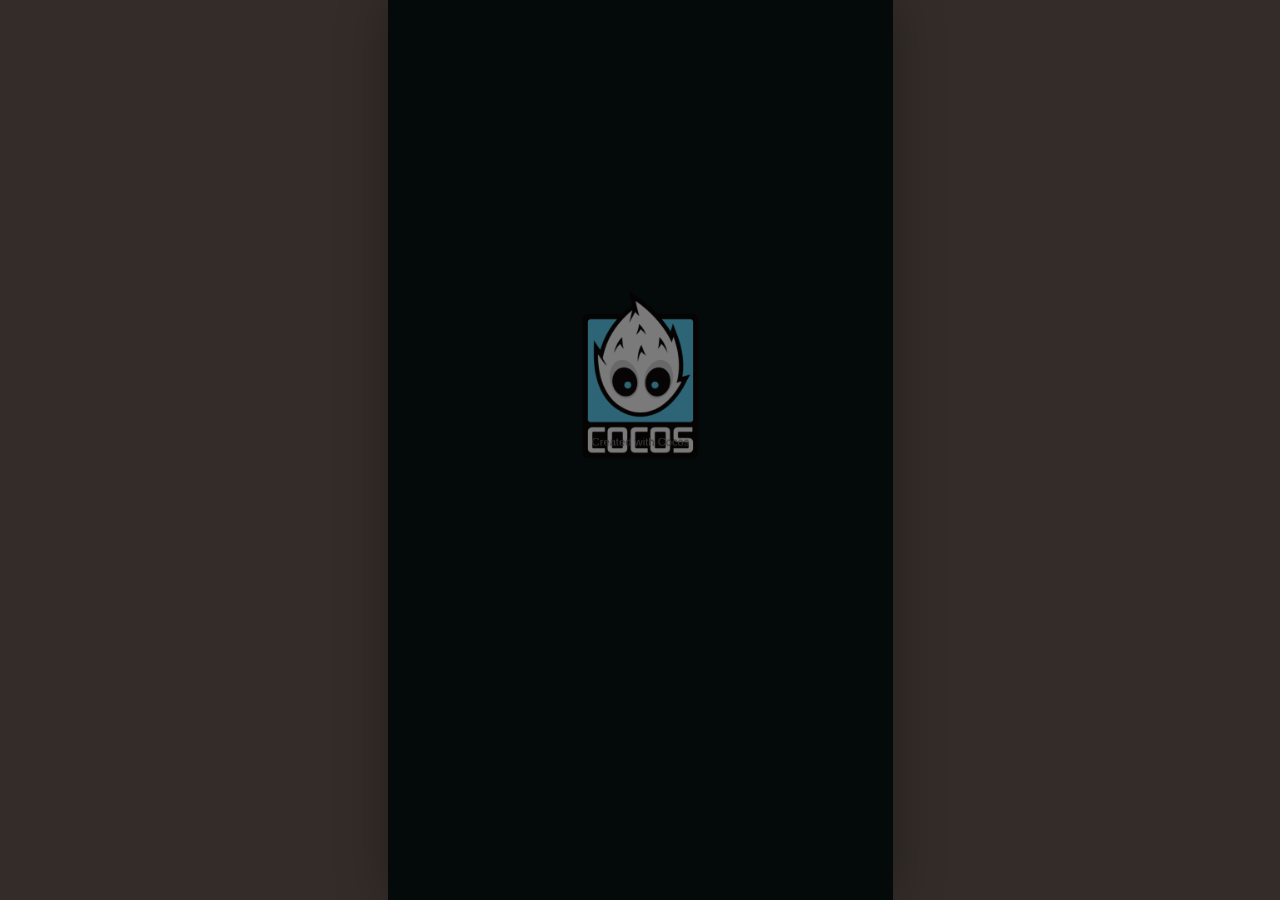
<file: index.html>
<!DOCTYPE html>
<html>
<head>
  <meta charset="utf-8">
  <meta
    name="viewport"
    content="width=device-width,user-scalable=no,initial-scale=1,minimum-scale=1,maximum-scale=1"
  >
  <title>拼豆成真</title>
  <script>
    (function routeMobileGame() {
      var mobileUserAgent =
        /Android|iPhone|iPad|iPod|Mobile|HarmonyOS/i.test(navigator.userAgent);
      var touchTablet =
        navigator.maxTouchPoints > 1 &&
        Math.min(window.screen.width, window.screen.height) < 1024;
      if (mobileUserAgent || touchTablet) {
        window.location.replace('game.html' + window.location.search + window.location.hash);
      }
    }());
  </script>
  <style>
    html,
    body {
      width: 100%;
      height: 100%;
      margin: 0;
      overflow: hidden;
      background: #332c28;
    }

    body {
      display: flex;
      align-items: center;
      justify-content: center;
    }

    #game-shell {
      position: relative;
      flex: none;
      width: 100vw;
      height: 100vh;
      overflow: hidden;
      background: #fff8ea;
      box-shadow: 0 0 48px rgba(0, 0, 0, 0.28);
    }

    #game-frame {
      position: absolute;
      inset: 0;
      width: 100%;
      height: 100%;
      border: 0;
    }
  </style>
</head>
<body>
  <div id="game-shell">
    <iframe
      id="game-frame"
      src="game.html"
      title="拼豆成真游戏"
      allow="autoplay; clipboard-write"
    ></iframe>
  </div>
  <script>
    (function fitGame() {
      var designWidth = 750;
      var designHeight = 1334;
      var shell = document.getElementById('game-shell');
      var frame = document.getElementById('game-frame');

      function resize() {
        var desktopLandscape =
          window.innerWidth >= 768 && window.innerWidth > window.innerHeight;
        if (!desktopLandscape) {
          shell.style.width = window.innerWidth + 'px';
          shell.style.height = window.innerHeight + 'px';
          frame.style.width = window.innerWidth + 'px';
          frame.style.height = window.innerHeight + 'px';
          return;
        }

        var scale = Math.min(
          window.innerWidth / designWidth,
          window.innerHeight / designHeight
        );
        var width = Math.floor(designWidth * scale);
        var height = Math.floor(designHeight * scale);
        shell.style.width = width + 'px';
        shell.style.height = height + 'px';
        frame.style.width = width + 'px';
        frame.style.height = height + 'px';
      }

      window.addEventListener('resize', resize);
      resize();
    }());
  </script>
</body>
</html>
</file>
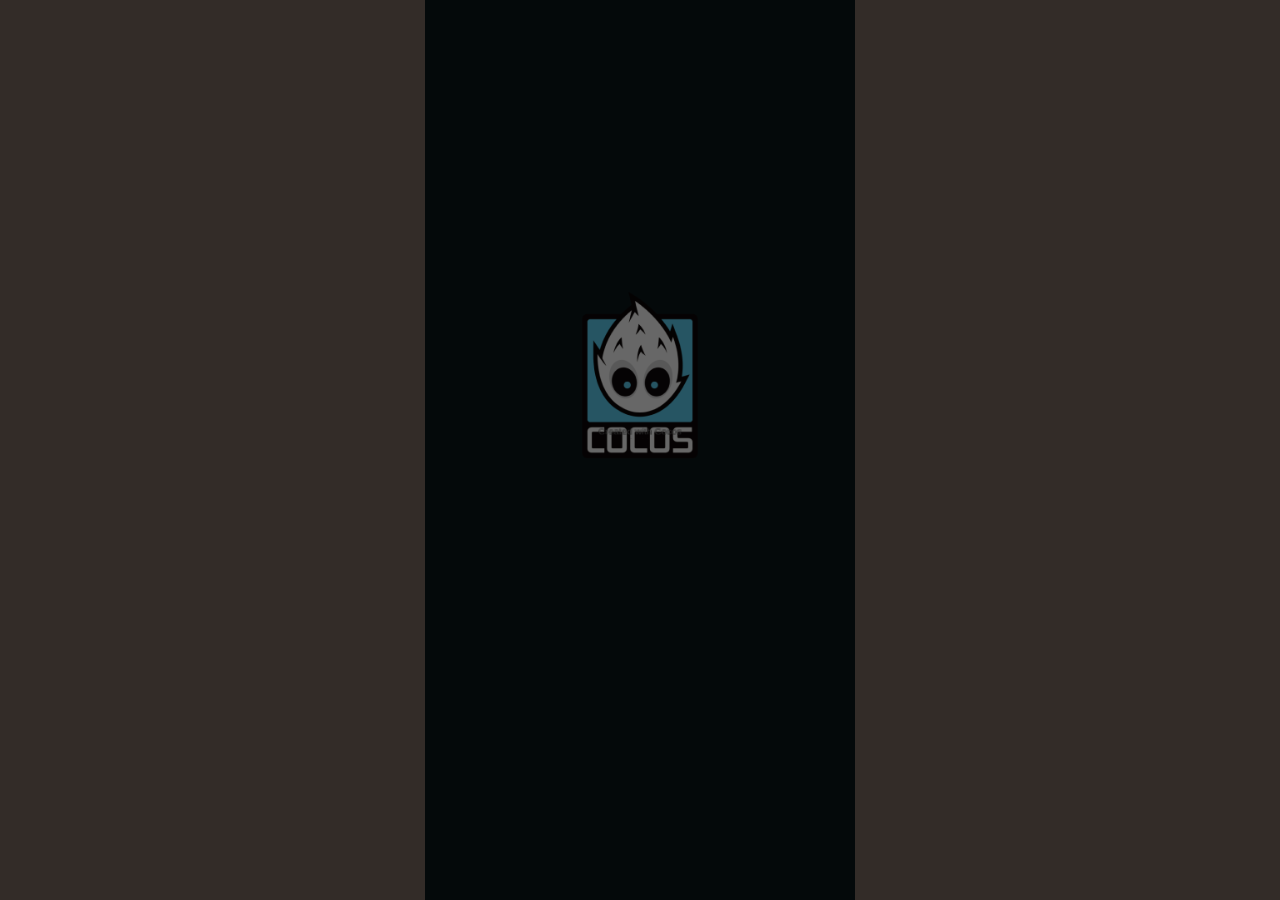
<file: rhythm/index.html>
<!doctype html>
<html lang="zh-CN">
<head>
  <meta charset="utf-8">
  <meta name="viewport" content="width=device-width,initial-scale=1,viewport-fit=cover">
  <title>拼豆成真 · 节奏练习</title>
  <style>
    html,body{margin:0;width:100%;height:100%;overflow:hidden;background:#332c28}
    body{display:flex;justify-content:center}iframe{width:min(100%,430px);height:100%;border:0;background:#fff9ee}
  </style>
</head>
<body>
  <script>
    const query = new URLSearchParams(location.search);
    query.set('mode', 'rhythm');
    const target = 'game.html?' + query.toString();
    const mobile = /Android|iPhone|iPad|iPod|Mobile|HarmonyOS/i.test(navigator.userAgent)
      || (navigator.maxTouchPoints > 1 && Math.min(screen.width, screen.height) < 1024);
    if (mobile) location.replace(target);
    else {
      const frame = document.createElement('iframe');
      frame.title = '拼豆成真节奏练习'; frame.allow = 'autoplay'; frame.src = target;
      document.body.append(frame);
    }
  </script>
</body>
</html>
</file>
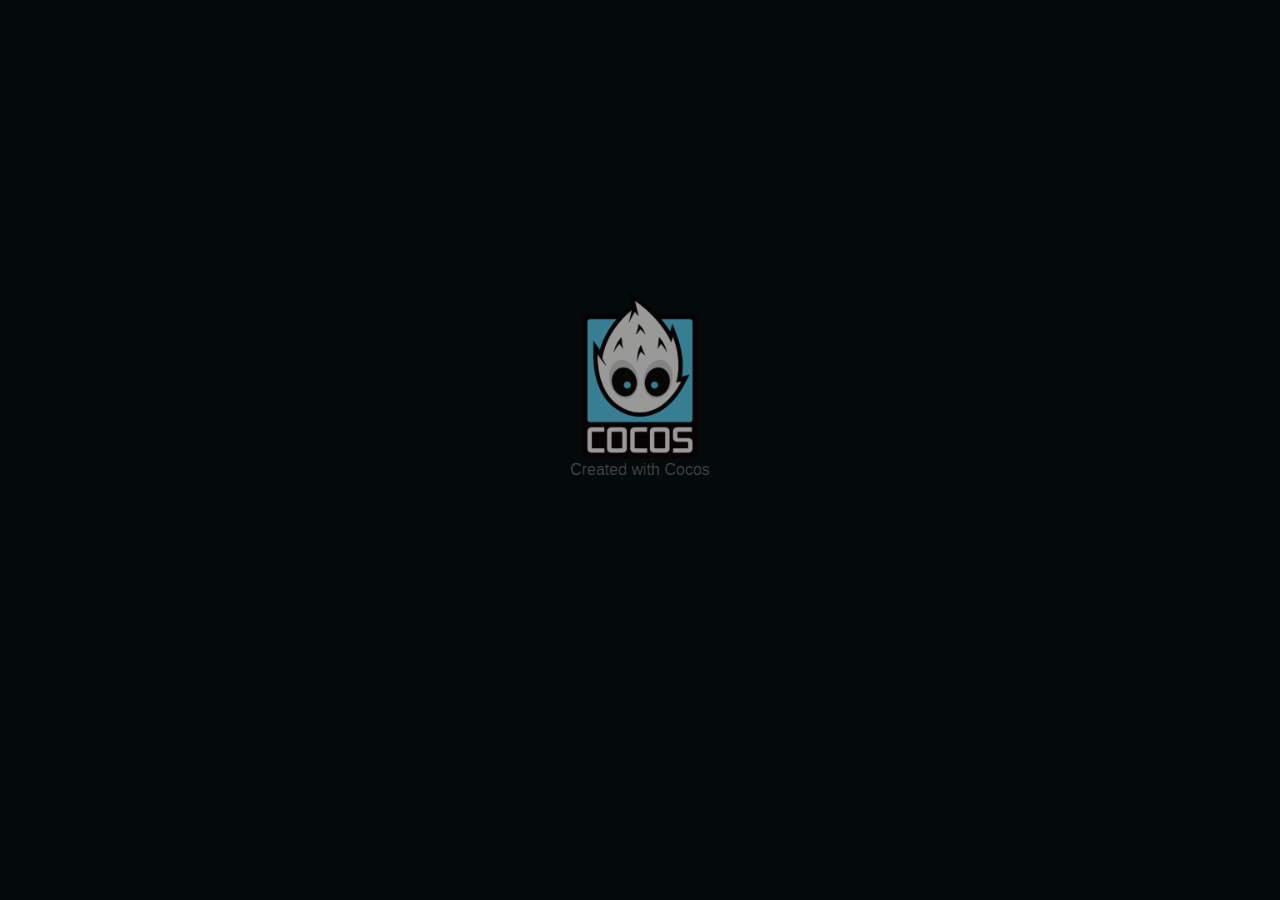
<file: game.html>
<!DOCTYPE html>
<html>
<head>
  <meta charset="utf-8">
  <title>拼豆成真</title>
  <meta
    name="viewport"
    content="width=device-width,user-scalable=no,initial-scale=1,minimum-scale=1,maximum-scale=1,minimal-ui=true"
  />
  <meta name="apple-mobile-web-app-capable" content="yes">
  <meta name="mobile-web-app-capable" content="yes">
  <meta name="apple-mobile-web-app-status-bar-style" content="black-translucent">
  <meta name="format-detection" content="telephone=no">
  <meta name="renderer" content="webkit">
  <meta name="force-rendering" content="webkit">
  <meta http-equiv="X-UA-Compatible" content="IE=edge,chrome=1">
  <meta name="msapplication-tap-highlight" content="no">
  <meta name="full-screen" content="yes">
  <meta name="x5-fullscreen" content="true">
  <meta name="360-fullscreen" content="true">
  <meta name="x5-page-mode" content="app">
  <link rel="stylesheet" type="text/css" href="style.7c5ac.css">
  <script>
    document.addEventListener('touchmove', function (event) {
      event.preventDefault();
    }, { passive: false });
  </script>
  <style>
    html,
    body {
      background: #fff8ea;
    }

    #bct-boot-loader {
      position: fixed;
      inset: 0;
      display: flex;
      align-items: center;
      justify-content: center;
      color: #5b4034;
      background: #fff8ea;
      font: 600 34px/1.6 -apple-system, BlinkMacSystemFont, "PingFang SC", sans-serif;
      letter-spacing: 2px;
      z-index: 0;
    }

    #bct-boot-loader span {
      display: block;
      color: #8b7a6e;
      font-size: 18px;
      font-weight: 400;
      letter-spacing: 1px;
    }

    #GameDiv {
      position: relative;
      z-index: 1;
    }
  </style>
</head>
<body>
  <div id="bct-boot-loader" aria-hidden="true">
    <div>拼豆成真<span>加载中…</span></div>
  </div>
  <div id="GameDiv" cc_exact_fit_screen="true">
    <div id="Cocos3dGameContainer">
      <canvas
        id="GameCanvas"
        oncontextmenu="event.preventDefault()"
        tabindex="99"
      ></canvas>
    </div>
  </div>
  

<!-- Polyfills bundle. -->

<script src="src/polyfills.bundle.5adbf.js" charset="utf-8"> </script>


<!-- SystemJS support. -->
<script src="src/system.bundle.543e6.js" charset="utf-8"> </script>

<!-- Import map -->
<script src="src/import-map.cf99a.json" type="systemjs-importmap" charset="utf-8"> </script>

<script>
    System.import('./index.0da17.js').catch(function(err) { console.error(err); })
</script>

</body>
</html>
</file>
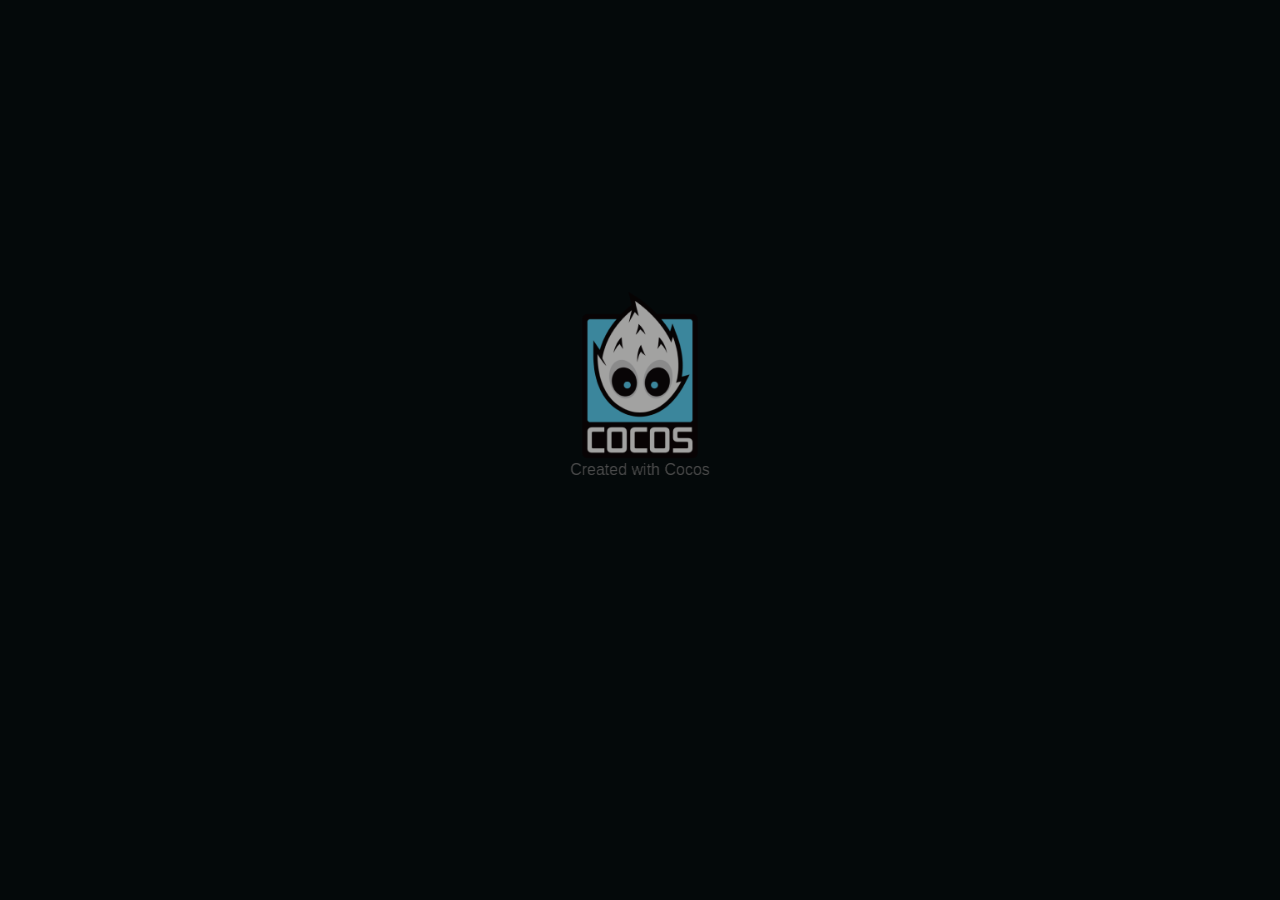
<file: rhythm/game.html>
<!DOCTYPE html>
<html>
<head>
  <meta charset="utf-8">
  <title>拼豆成真</title>
  <meta
    name="viewport"
    content="width=device-width,user-scalable=no,initial-scale=1,minimum-scale=1,maximum-scale=1,minimal-ui=true,viewport-fit=cover"
  />
  <meta name="apple-mobile-web-app-capable" content="yes">
  <meta name="mobile-web-app-capable" content="yes">
  <meta name="apple-mobile-web-app-status-bar-style" content="black-translucent">
  <meta name="format-detection" content="telephone=no">
  <meta name="renderer" content="webkit">
  <meta name="force-rendering" content="webkit">
  <meta http-equiv="X-UA-Compatible" content="IE=edge,chrome=1">
  <meta name="msapplication-tap-highlight" content="no">
  <meta name="full-screen" content="yes">
  <meta name="x5-fullscreen" content="true">
  <meta name="360-fullscreen" content="true">
  <meta name="x5-page-mode" content="app">
  <link rel="stylesheet" type="text/css" href="style.7c5ac.css">
  <script>
    document.addEventListener('touchmove', function (event) {
      event.preventDefault();
    }, { passive: false });
  </script>
  <style>
    html,
    body {
      background: #fff8ea;
    }

    #bct-boot-loader {
      position: fixed;
      inset: 0;
      display: flex;
      align-items: center;
      justify-content: center;
      color: #5b4034;
      background: #fff8ea;
      font: 600 34px/1.6 -apple-system, BlinkMacSystemFont, "PingFang SC", sans-serif;
      letter-spacing: 2px;
      z-index: 0;
    }

    #bct-boot-loader span {
      display: block;
      color: #8b7a6e;
      font-size: 18px;
      font-weight: 400;
      letter-spacing: 1px;
    }

    #GameDiv {
      position: relative;
      z-index: 1;
    }
  </style>
</head>
<body>
  <div id="bct-boot-loader" aria-hidden="true">
    <div>拼豆成真<span>加载中…</span></div>
  </div>
  <div id="GameDiv" cc_exact_fit_screen="true">
    <div id="Cocos3dGameContainer">
      <canvas
        id="GameCanvas"
        oncontextmenu="event.preventDefault()"
        tabindex="99"
      ></canvas>
    </div>
  </div>
  

<!-- Polyfills bundle. -->

<script src="src/polyfills.bundle.5adbf.js" charset="utf-8"> </script>


<!-- SystemJS support. -->
<script src="src/system.bundle.543e6.js" charset="utf-8"> </script>

<!-- Import map -->
<script src="src/import-map.cf99a.json" type="systemjs-importmap" charset="utf-8"> </script>

<script>
    System.import('./index.5d4f4.js').catch(function(err) { console.error(err); })
</script>

</body>
</html>
</file>
<file: style.7c5ac.css>
html {
  -ms-touch-action: none;
  touch-action: none;
  overscroll-behavior: none;
}

body,
canvas,
div {
  display: block;
  outline: none;
  -webkit-tap-highlight-color: rgba(0, 0, 0, 0);
  user-select: none;
  -moz-user-select: none;
  -webkit-user-select: none;
  -ms-user-select: none;
  touch-action: none;
  overscroll-behavior: none;
  -webkit-user-drag: none;
}

input::-webkit-outer-spin-button,
input::-webkit-inner-spin-button {
  -webkit-appearance: none;
  margin: 0;
}

body {
  position: absolute;
  inset: 0;
  width: 100%;
  height: 100%;
  padding: 0;
  border: 0;
  margin: 0;
  overflow: hidden;
  cursor: default;
  color: #888;
  background-color: #332c28;
  text-align: center;
  font-family: Helvetica, Verdana, Arial, sans-serif;
  display: flex;
  align-items: center;
  justify-content: center;
}

canvas {
  background-color: rgba(0, 0, 0, 0);
  position: fixed;
  inset: 0;
}

#GameDiv,
#Cocos3dGameContainer,
#GameCanvas {
  width: 100%;
  height: 100%;
}

:root {
  --safe-top: env(safe-area-inset-top);
  --safe-right: env(safe-area-inset-right);
  --safe-bottom: env(safe-area-inset-bottom);
  --safe-left: env(safe-area-inset-left);
}
</file>
<file: rhythm/style.7c5ac.css>
html {
  -ms-touch-action: none;
  touch-action: none;
  overscroll-behavior: none;
}

body,
canvas,
div {
  display: block;
  outline: none;
  -webkit-tap-highlight-color: rgba(0, 0, 0, 0);
  user-select: none;
  -moz-user-select: none;
  -webkit-user-select: none;
  -ms-user-select: none;
  touch-action: none;
  overscroll-behavior: none;
  -webkit-user-drag: none;
}

input::-webkit-outer-spin-button,
input::-webkit-inner-spin-button {
  -webkit-appearance: none;
  margin: 0;
}

body {
  position: absolute;
  inset: 0;
  width: 100%;
  height: 100%;
  padding: 0;
  border: 0;
  margin: 0;
  overflow: hidden;
  cursor: default;
  color: #888;
  background-color: #332c28;
  text-align: center;
  font-family: Helvetica, Verdana, Arial, sans-serif;
  display: flex;
  align-items: center;
  justify-content: center;
}

canvas {
  background-color: rgba(0, 0, 0, 0);
  position: fixed;
  inset: 0;
}

#GameDiv,
#Cocos3dGameContainer,
#GameCanvas {
  width: 100%;
  height: 100%;
}

:root {
  --safe-top: env(safe-area-inset-top);
  --safe-right: env(safe-area-inset-right);
  --safe-bottom: env(safe-area-inset-bottom);
  --safe-left: env(safe-area-inset-left);
}
</file>
